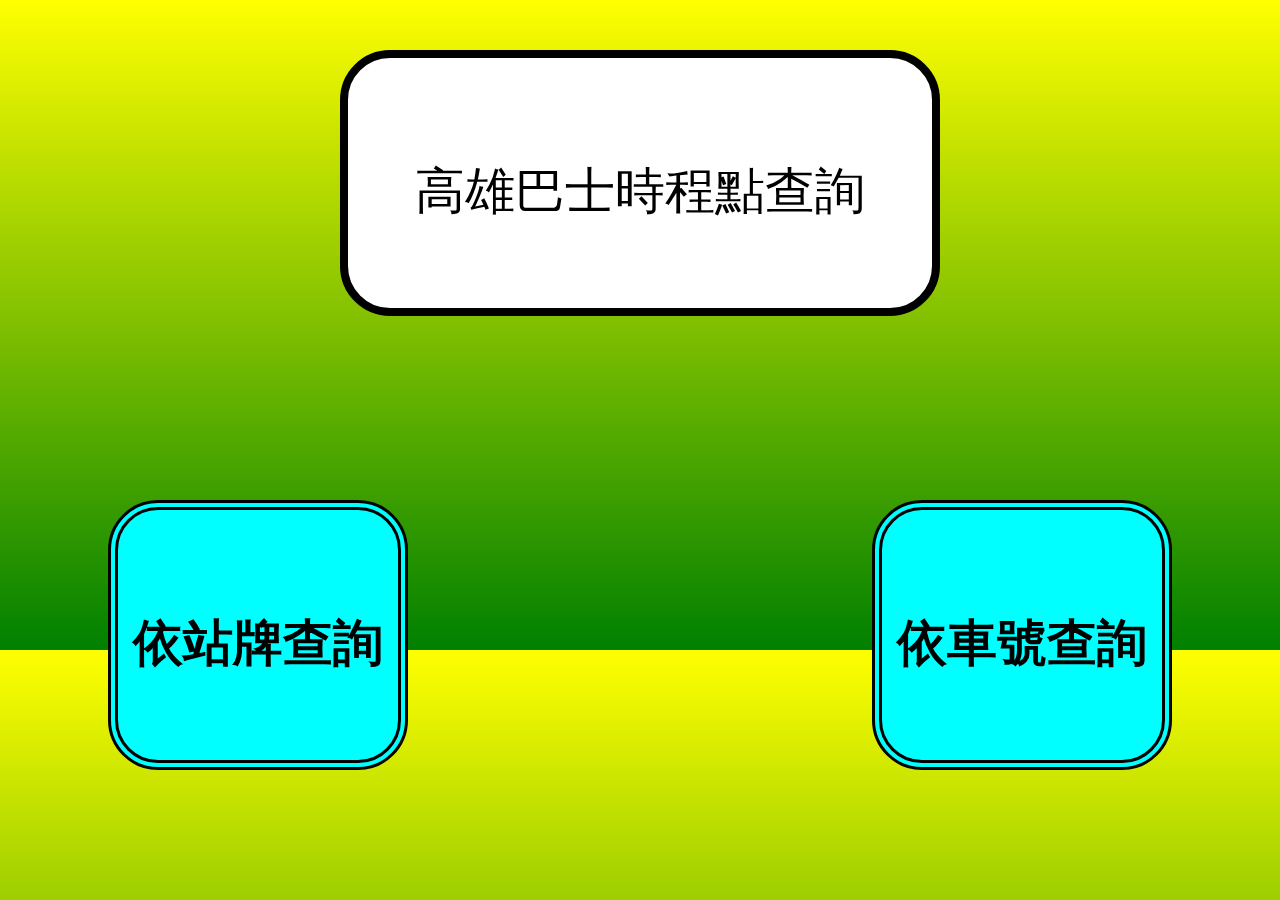
<file: project/index.html>
<!DOCTYPE html>
<html lang="en">
<head>
  <meta charset="UTF-8">
  <meta name="viewport" content="width=device-width, initial-scale=1.0">
  <meta http-equiv="X-UA-Compatible" content="ie=edge">
  <link rel="stylesheet" href="index2.css">
  <title>高雄巴士時程點查詢系統</title>
</head>
<body> 
  <div class="wrap">
    <div class="header">
      <p>高雄巴士時程點查詢</p>           
    </div>
    <div class="station">
      <p class="checkstation"><a href="stop_name.html">依站牌查詢</a></p>
    </div>
    <div class="bus">
      <p class="checkbus"><a href="googlemap.html">依車號查詢</a></p>
    </div>
  </div>
</body>
</html>
</file>
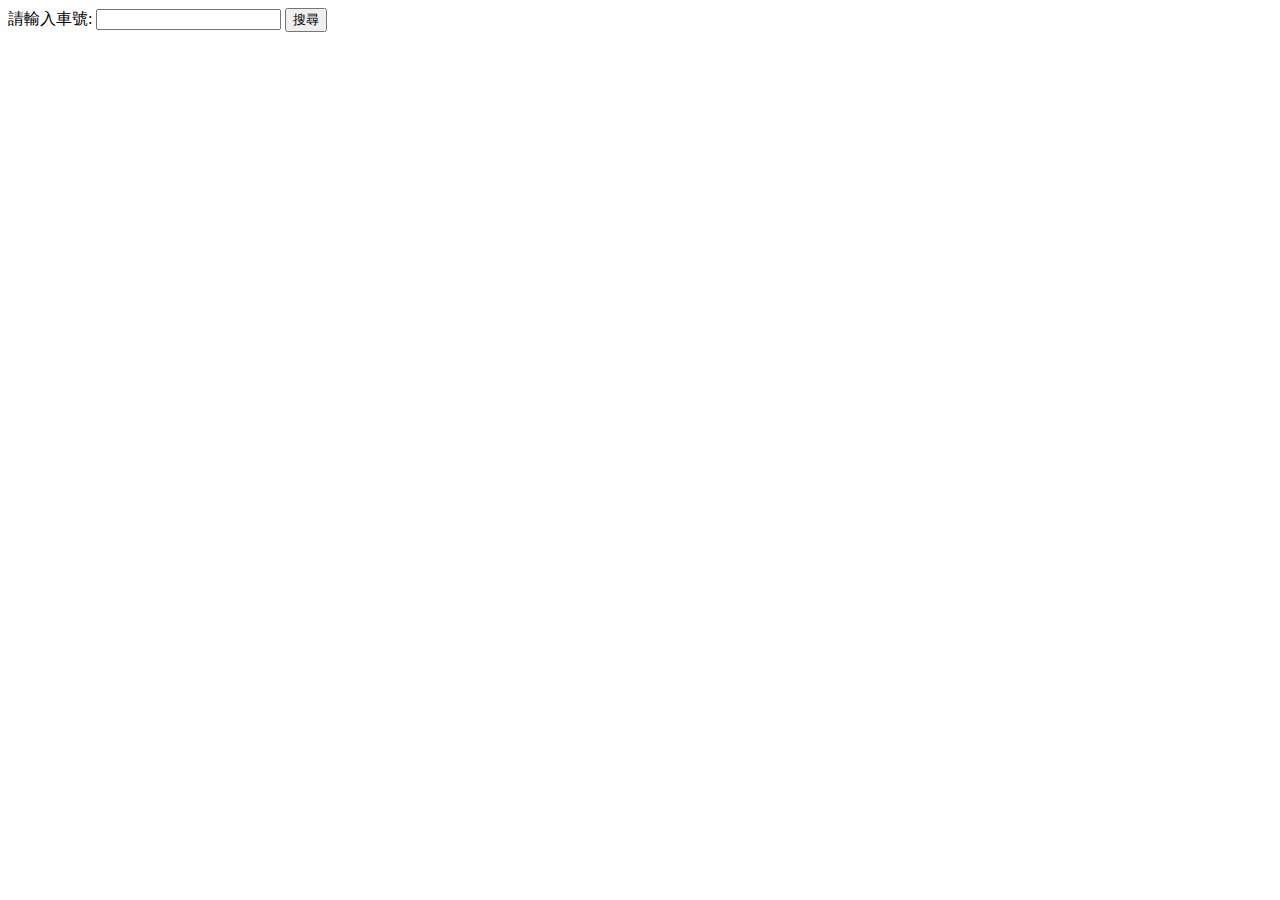
<file: project/Index2.html>
<!DOCTYPE html>
<html>
<head>
<script type="text/javascript" src="https://code.jquery.com/jquery-2.1.4.min.js"></script>
<script type="text/javascript" src="Lib\sha1.js"></script>
</head>
<body>
    <a>請輸入車號:</a>
    <input type="text" id="RouteName">
    <input type="button" onclick=get_info() value='搜尋'>
</body>
</html>

<script>
    function get_info() {
        var RName = document.getElementById('RouteName').value;
        alert(RName);
    $.ajax({
        type: 'GET',
        url: 'http://ptx.transportdata.tw/MOTC/v2/Bus/StopOfRoute/City/Kaohsiung?$format=JSON', //欲呼叫之API網址(此範例為台鐵車站資料)
        dataType: 'json',
        headers: GetAuthorizationHeader(),
        success: function (Data) {
            for(var i=0;i<Data.length;i++){
                if(Data[i].RouteName.Zh_tw==RName){
                    $('body').text(JSON.stringify(Data[i].RouteName.Zh_tw));
                }
            }
        }
    });
}

function GetAuthorizationHeader() {
    var AppID = '924c821e9fe148bea0f855ca9e846adb';
    var AppKey = '9_gKDJv9xseAmS-4_sZqNU-xyzo';

    var GMTString = new Date().toGMTString();
    var ShaObj = new jsSHA('SHA-1', 'TEXT');
    ShaObj.setHMACKey(AppKey, 'TEXT');
    ShaObj.update('x-date: ' + GMTString);
    var HMAC = ShaObj.getHMAC('B64');
    var Authorization = 'hmac username=\"' + AppID + '\", algorithm=\"hmac-sha1\", headers=\"x-date\", signature=\"' + HMAC + '\"';

    return { 'Authorization': Authorization, 'X-Date': GMTString /*,'Accept-Encoding': 'gzip'*/}; //如果要將js運行在伺服器，可額外加入 'Accept-Encoding': 'gzip'，要求壓縮以減少網路傳輸資料量
}

</script>
</file>
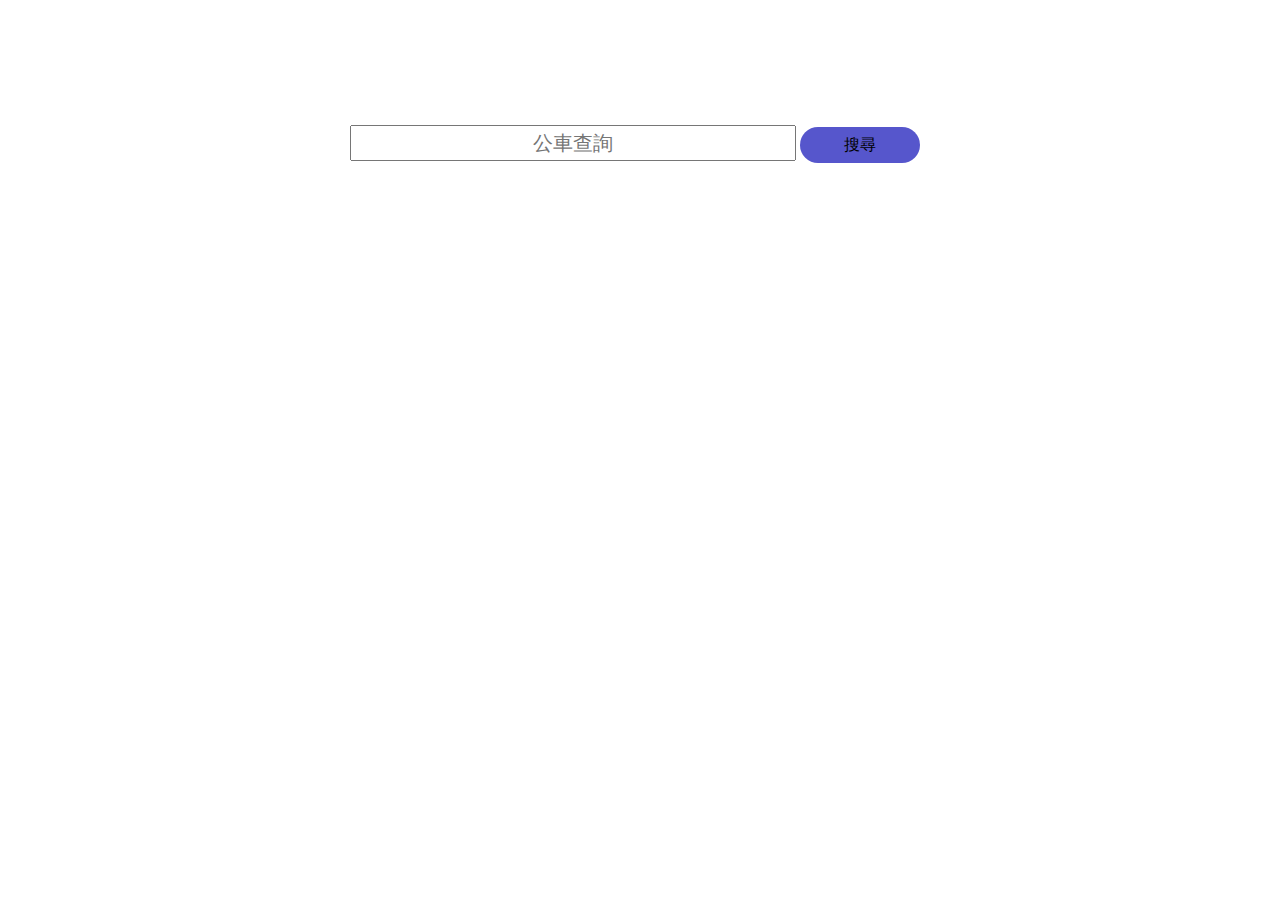
<file: project/stop_name.html>
<!DOCTYPE html>
<html lang="en">
<head>
    <meta charset="UTF-8">
    <meta name="viewport" content="width=device-width, initial-scale=1.0">
    <meta http-equiv="X-UA-Compatible" content="ie=edge">
    <title>Document</title>
    <link rel="stylesheet" href="googlemap.css">
    <script src="jquery-3.3.1.min.js"></script>
    <script src="googlemap.js"></script>
    <script type="text/javascript" src="Lib\sha1.js"></script>    
    <script>
            var Bus_num = [];
            var stop_name = [];
            var direction;
            function get_bus() {
                $.ajax({
                    type: 'GET',
                    url: 'http://ptx.transportdata.tw/MOTC/v2/Bus/StopOfRoute/City/Kaohsiung?&$format=JSON', 
                    dataType: 'json',
                    headers: GetAuthorizationHeader(),
                    success: function (Data) {
                        for(var i=0;i<Data.length;i++){
                            if(Data[i].Direction==0){
                                direction = '去';
                            }
                            else
                                direction = '回';
                            for(var j=0;j<Data[i].Stops.length;j++){
                                for(var w=0;w<=stop_name.length;w++){
                                    if(Data[i].Stops[j].StopName.Zh_tw+direction==stop_name[w]){
                                        var sname_stat = 0;
                                        break;
                                    }
                                    else
                                        var sname_stat = 1;
                                }
                                if(sname_stat == 0){
                                }
                                else{
                                    stop_name.push(Data[i].Stops[j].StopName.Zh_tw+direction)
                                }
                            }
                        }
                    }
                });
            }
            get_bus();
            </script>
</head>
<body>
    <div class="header">
        <div class="Input">
            <input list="datalist" type="text" id='SName' placeholder="公車查詢">
                <datalist id="datalist">    
                </datalist>
            <div class="search" onclick=get_bus_info()>搜尋</div>
        </div>    
    </div>


    <div class="content">
        <div id="stop_info" style="overflow: scroll"></div>
        
        <table></table>
    </div>

    <script>
    setTimeout(() => {
        for(var j=0;j<stop_name.length;j++){
            sname_option = document.createElement('option');
            sname_option.value = stop_name[j];
            id_name = document.getElementById("datalist");
            id_name.appendChild(sname_option);
        }
    }, 2500);
        </script>
</body>
</html>

<script>
    function get_bus_info(){
        var SName = document.getElementById('SName').value;
        var bus_order = 1;
        var bgnum = 0;
       $.ajax({
            type: 'GET',
            url: 'http://ptx.transportdata.tw/MOTC/v2/Bus/EstimatedTimeOfArrival/City/Kaohsiung/?$format=JSON', //欲呼叫之API網址(此範例為台鐵車站資料)
            dataType: 'json',
            headers: GetAuthorizationHeader(),
            success: function (Data) {
                var list = '<table style="width:80%"><tr><th class=table_order>公車序</th><th class=table_bus>公車名稱</th><th class=table_arrive>預估到站時間</th></tr>';
                for(var i=0;i<Data.length;i++){
                    if(Data[i].Direction==0){
                        direction = '去';
                    }
                    else
                        direction = '回';
                    if(Data[i].StopName.Zh_tw+direction==SName){
                        if(bus_order%2==0)
                                bgnum = 0;
                            else
                                bgnum = 1;  
                            full_arrive_time = Data[i].NextBusTime;
                            if(full_arrive_time==undefined){
                                arrive_time = '末班車已過!';
                            }
                            else
                                arrive_time = full_arrive_time.substr(11,5);
                            list += "<tr class=table_tr><td class=table_order><a href=''><div class=table_div"+bgnum+">"+bus_order+"</div></a></td><td class=table_bus><a href=''><div class=table_div"+bgnum+">"+Data[i].RouteName.Zh_tw+"</div></a></td><td class=table_arrive><a href=''><div class=table_div"+bgnum+">"+arrive_time+"</div></td></a></tr>"
                            }
                            bus_order++;
                        }
                    
                    
                list+='</table>';
                document.getElementById("stop_info").innerHTML=list;
                }
        })
    }
</script>
</file>
<file: project/index2.css>
body{   
    
    background: -webkit-linear-gradient(yellow,green);
    background: -o-linear-gradient(yellow,green);
    background: -moz-linear-gradient(yellow,green);
    background: linear-gradient(yellow,green);
    
    font-family: '微軟正黑體';
}
.header{
    width:600px;
    height:400px;
    margin:0 auto;
}
p{
    text-align:center;
    font-size:50px;
    padding-top: 100px;
    border:8px solid black;
    height:150px;
    background-color: white;
    border-radius:50px 50px 50px 50px;
}
.station{
    width:300px;
    height:200px;
    float:left;
    padding-left:100px;
}
.checkstation{
    text-align: center;
    font-size:50px;      
    border:10px double black;
    background-color: aqua;
    font-weight:bold;
}
.bus{
    width:300px;
    height:200px;
    float:right;
    padding-right:100px;
}
.checkbus{
    text-align: center;
    font-size:50px;      
    border:10px double black;
    background-color: aqua;
    font-weight:bold;

}
a{
    color:black;
    display: block;
    text-decoration: none;
}
a:hover { 
    color:red
}


/* 斷點 - 768px */
@media(max-width: 768px){
    .header{
      width: 100%;
      vertical-align: middle;
      margin: auto;
      float: none;
    }

    .station{
        width: 100%;
        margin: auto;
        margin-top: -150px;
        padding-left: 0;
        float: none;
    }

    .bus{
        width: 100%;
        margin: auto;
        padding-right:0;
        margin-top: 100px;
        float: none;
    }

  }
</file>
<file: project/googlemap.css>
/* http://meyerweb.com/eric/tools/css/reset/ 
   v2.0 | 20110126
   License: none (public domain)
*/

html, body, div, span, applet, object, iframe,
h1, h2, h3, h4, h5, h6, p, blockquote, pre,
a, abbr, acronym, address, big, cite, code,
del, dfn, em, img, ins, kbd, q, s, samp,
small, strike, strong, sub, sup, tt, var,
b, u, i, center,
dl, dt, dd, ol, ul, li,
fieldset, form, label, legend,
table, caption, tbody, tfoot, thead, tr, th, td,
article, aside, canvas, details, embed, 
figure, figcaption, footer, header, hgroup, 
menu, nav, output, ruby, section, summary,
time, mark, audio, video {
	margin: 0;
	padding: 0;
	border: 0;
	font-size: 100%;
	font: inherit;
	vertical-align: baseline;
}
/* HTML5 display-role reset for older browsers */
article, aside, details, figcaption, figure, 
footer, header, hgroup, menu, nav, section {
	display: block;
}
body {
	line-height: 1;
}
ol, ul {
	list-style: none;
}
blockquote, q {
	quotes: none;
}
blockquote:before, blockquote:after,
q:before, q:after {
	content: '';
	content: none;
}
table {
	border-collapse: collapse;
	border-spacing: 0;
}

body{
    padding-top: 125px;
    padding-right: 200px;
    padding-left: 200px;
}

.Input [type=text] {
    width: 60%;
    height: 30px;
    text-align: center;
    font-size: 20px;
}

.content{
    margin-top: 50px;
}

.map{
    margin-top: 50px;
}

#bus_info_come{
    width: 450px;
    height: 300px;
    float: left;
}
#bus_info_back{
    width: 450px;
    height: 300px;
    float: right;
}


.clean{
    clear: both;
}

.change{
    margin-top: 10px;
    background: rgb(86, 86, 204);
    border-radius: 25px;
    text-align: center;
    min-width: 100px;
    padding: 10px;
    display: inline-block;
}


.search{
    background: rgb(86, 86, 204);
    border-radius: 25px;
    display: inline-block;
    min-width: 100px;
    text-align: center;
    padding: 10px;
}

.search a{
    text-decoration: none;
    color: white;
}

#datalist{
    text-align: center;
}

.header{
    padding-left:150px
}

#stop_info{ 
}

table{
    text-align: center;
    }

.table_order{
    background: rgb(0, 120, 218);
}

.table_stop{
    background: rgb(0, 120, 218);
}

.table_bus{
    background: rgb(0, 120, 218);
}

.table_arrive{
    background: rgb(0, 120, 218);
}

.table_tr{
    
}

.table_div1{
    background: rgb(83, 163, 228);
}

.table_div0{
    background: rgb(75, 158, 226);
}

td a{
    text-decoration: none;
    color:black
}
</file>
